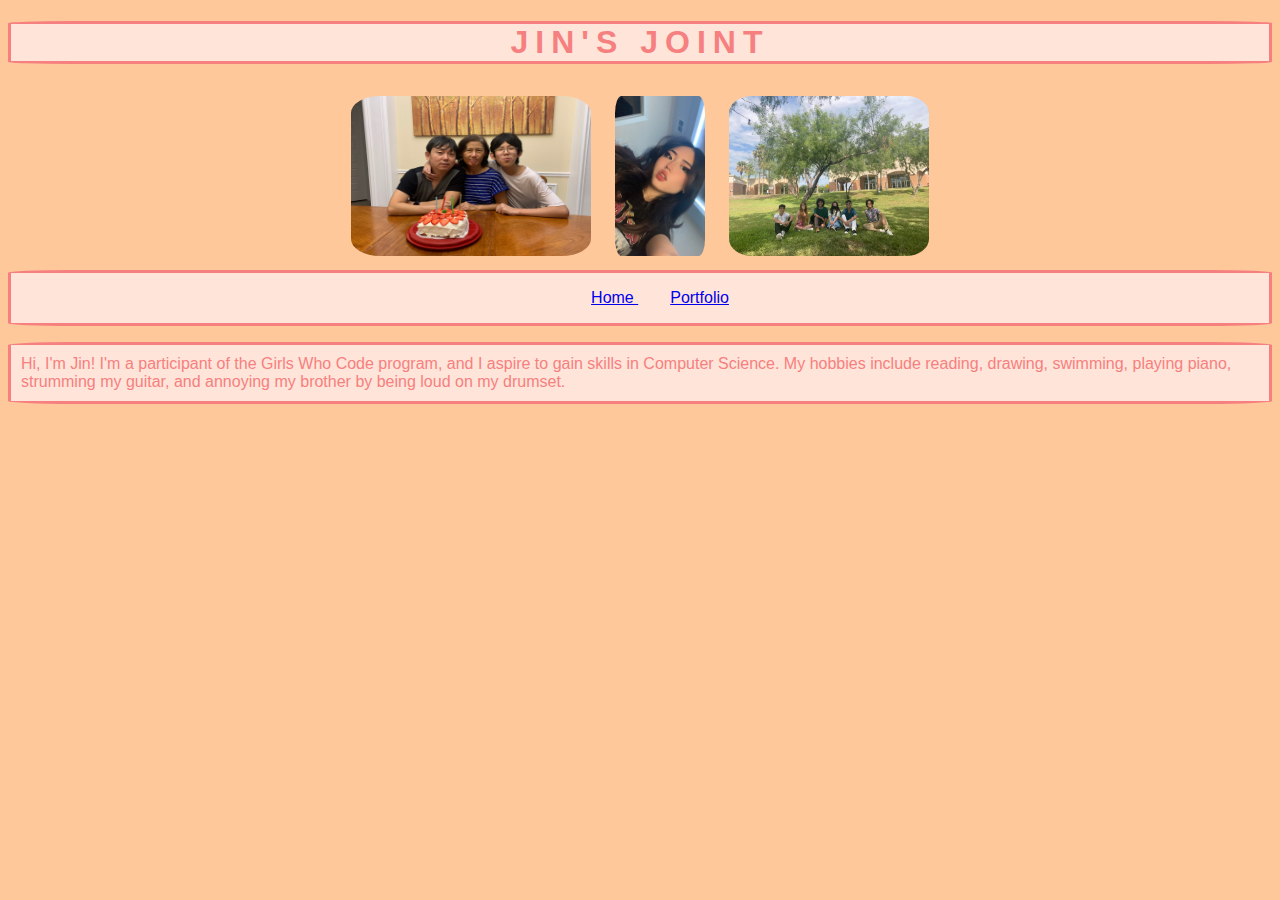
<file: index.html>
<!DOCTYPE html>
<html>
  <head>
    
    <title>Hannah Jin</title>
    <meta charset="utf-8" />
	  <meta http-equiv="X-UA-Compatible" content="IE=edge" />
	  <meta name="viewport" content="width=device-width, initial-  scale=1" />

	  <!-- link the webpage's stylesheet -->
	  <link rel="stylesheet" href="/style.css" />

	  <!-- link the webpage's JavaScript file -->
	  <script src="/script.js" defer></script>

  </head>
  
  <body>
    
    <h1>JIN'S JOINT</h1>

    <img class="image" src="assets/Family.jpg"
      width = "240"
      height = "160"
      alt = "A picture of my dad, mom, and brother sitting at a table behind my dad's birthday cake."> 
    <img class="image" src="assets/Me.jpg"
      width = "90"
      height = "160"
      alt = "A selfie of myself.">
    <img class="image" src="assets/Friends.jpg"
      width = "200"
      height = "160"
      alt = "A picture of my friends and I sitting down on grass.">


    <nav>
      <ul>  
        <li>  
          <a href="index.html"> Home </a>  
        </li>  
        <li>  
          <a href="Portfolio.html"> Portfolio </a>  
        </li>
      </ul>
    </nav>
    
    <p id="AboutMe">Hi, I'm Jin! I'm a participant of the Girls Who Code program, and I aspire to gain skills in Computer Science. My hobbies include reading, drawing, swimming, playing piano, strumming my guitar, and annoying my brother by being loud on my drumset. </p>
    
  </body>
</html>
</file>
<file: style.css>
/* STYLE SECTIONING TAGS */
body {
  text-align: center;
  font-family: "lucida sans unicode",Sans-Serif;
  background-color: #FEC89A;
}

main {
  text-align: center;
  margin-top: 0%;
  margin-bottom: 0%;
  margin-right: 0%;
  margin-left: 0%;
}

/* STYLE TEXT */

h1 {
  text-align: center;
  background-color: #FFE5D9;
  color: #F68080;
  letter-spacing: 7px;
  border-radius: 5%;
  border: 3px solid #F68080;
}

p {
  text-align: left;
  background-color: #FFE5D9;
  color: #F68080;
  border-radius: 5%;
  padding-top: 10px;
  padding-right: 10px;
  padding-bottom: 10px;
  padding-left: 10px;
  border: 3px solid #F68080;
}

#AboutMe {
  text-align: left;
}

ul {
  list-style: none;
  text-aligh: center;
  border-radius: 5%;
}

li {
  display: inline;
  padding: 1em;
}

/* STYLE IMAGES */
img {
  border-radius: 15%;
  padding-top: 10px;
  padding-right: 10px;
  padding-bottom: 10px;
  padding-left: 10px;
}

.Image {
  border: 0px
}

/* STYLE NAV BAR */
nav {
  background-color: #FFE5D9;
  border-radius: 5%;
  border: 3px solid #F68080;
    }
</file>
